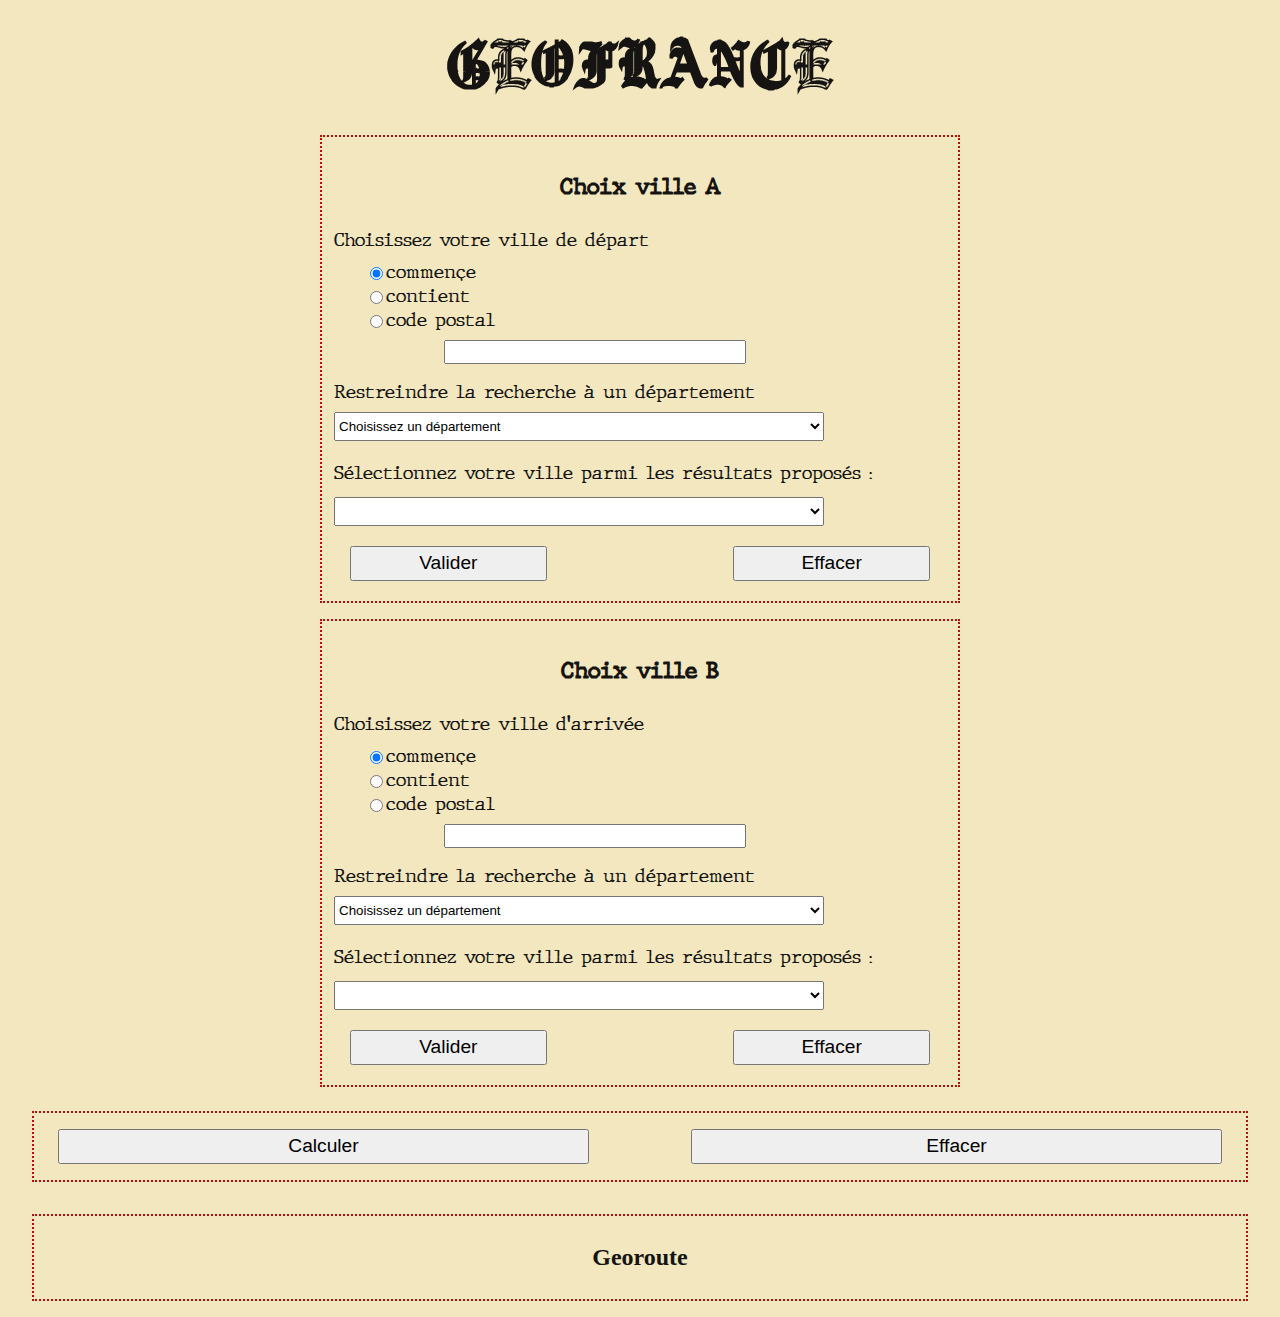
<file: index.html>
<!DOCTYPE html>
<html lang="fr">
<head>
    <meta charset="UTF-8">
    <title>Formulaire Contact</title>
    <link rel="stylesheet" href="styles.css">
    <link rel="stylesheet" href="polices.css">
    <script src="geofrance.js" async></script>
</head>
<body>
    <h1>GeoFrance</h1>
    <form class="choix">
        <div class="choix__criteres">
            <div class="choix__criteres__type">
                <h2>Choix ville A</h2>
                <p>Choisissez votre ville de départ</p>
                <div>
                    <input type="radio" value="commence" name="criteresA" id="commenceA" checked="checked">
                    <label for="commenceA">commençe</label>    
                </div>
                <div>
                    <input type="radio" value="contient" name="criteresA" id="contientA">
                    <label for="contientA">contient</label>    
                </div>
                <div>
                    <input type="radio" value="codePostal" name="criteresA" id="codePostalA">
                    <label for="codePostalA">code postal</label>    
                </div>
            </div>
            <div class="choix__criteres__saisie">
                <input type="text" id="SousChaineA">
            </div>
        </div>
        <div class="choix__criteres__departement">
            <p>Restreindre la recherche à un département</p>
            <select id="DepartementA">
                <option value="Choisissez">Choisissez un département</option>
            </select>
        </div>
        <div class="choix__ville">
            <p>Sélectionnez votre ville parmi les résultats proposés :</p>
            <select id="ListeVillesA"></select>
        </div>
        <div class="choix__actions">
            <input type="button" class="bouton" id="B1" value="Valider">
            <input type="button" class="bouton" id="B2" value="Effacer">
        </div>    
    </form>
    <form class="choix">
        <div class="choix__criteres">
            <div class="choix__criteres__type">
                <h2>Choix ville B</h2>
                <p>Choisissez votre ville d'arrivée</p>
                <div>
                    <input type="radio" value="commence" name="criteresB" id="commenceB" checked="checked">
                    <label for="commenceB">commençe</label>    
                </div>
                <div>
                    <input type="radio" value="contient" name="criteresB" id="contientB">
                    <label for="contientB">contient</label>    
                </div>
                <div>
                    <input type="radio" value="codePostal" name="criteresB" id="codePostalB">
                    <label for="codePostalB">code postal</label>    
                </div>
            </div>
            <div class="choix__criteres__saisie">
                <input type="text" id="SousChaineB">
            </div>
        </div>
        <div class="choix__criteres__departement">
            <p>Restreindre la recherche à un département</p>
            <select id="DepartementB">
                <option value="Choisissez">Choisissez un département</option>
            </select>
        </div>
        <div class="choix__ville">
            <p>Sélectionnez votre ville parmi les résultats proposés :</p>
            <select id="ListeVillesB"></select>
        </div>
        <div class="choix__actions">
            <input type="button" class="bouton" id="B3" value="Valider">
            <input type="button" class="bouton" id="B4" value="Effacer">
        </div>
    </form>
    <section class="affichage">
        <article class="affichage__villeA" id="PartieA">
            <h2>Ville A</h2>
            <div class="champ">
                <p id="NomVilleA"></p>
            </div>
            <div class="champ" >
                <p>Latitude :&nbsp;</p>
                <p id="LatVilleA"></p>
                <p>&nbsp;°</p>
            </div>
            <div class="champ">
                <p>Longitude :&nbsp;</p>
                <p id="LongVilleA"></p>
                <p>&nbsp;°</p>
            </div>
        </article>
        <article class="affichage__villeB" id="PartieB">
            <h2>Ville B</h2>
            <div class="champ">
                <p id="NomVilleB"></p>
            </div>
            <div class="champ">
                <p>Latitude :&nbsp;</p>
                <p id="LatVilleB"></p>
                <p>&nbsp;°</p>
            </div>
            <div class="champ">
                <p>Longitude :&nbsp;</p>
                <p id="LongVilleB"></p>
                <p>&nbsp;°</p>
            </div>
        </article>
        <article class="affichage__actions">
            <input type="button" class="bouton" id="B5" value="Calculer">
            <input type="button" class="bouton" id="B6" value="Effacer">
        </article>
    </section>
    <section class="resultats">
        <h2>Georoute</h2>
        <article class="resultats__trajet" id="PartieC">
            <p>De&nbsp;</p>
            <p id="Depart"></p>
            <p>&nbsp;à&nbsp;</p>
            <p id="Arrivee"></p>    
        </article>
        <article class="resultats__distance" id="PartieD">
            <p>Distance :&nbsp;</p>
            <p id="Distance"></p>
            <p>&nbsp; Km</p>
        </article>
        <article class="resultats__azimuth" id="PartieE">
            <p>Azimuth :&nbsp;</p>
            <p id="Azimuth"></p>
            <p>&nbsp; °</p>
        </article>
    </section>
</body>
</html>
</file>
<file: styles.css>
body{
    background-color: rgb(242, 231, 191);
    color: rgb(22, 20, 18);
    margin: 0;
    padding: 0;
    width: 100%;
    display: flex;
    flex-flow: row wrap;
    justify-content: space-evenly;
    align-items: center;
}
h1{
    position: relative;
    box-sizing: border-box;
    font-family: 'Vorname', Courier, monospace;
    width: 100%;
    text-align: center;
    margin: 0.5rem;
    padding: 0;
    font-size: 6rem;
}
.choix{
    position: relative;
    box-sizing: border-box;
    width: 90%;
    min-width: 16rem;
    max-width: 40rem;
    border: 2px dotted rgb(187, 11, 11);
    margin: 0.5rem 1rem;
    padding: 0.75rem;
    display: flex;
    flex-flow: column wrap;
    box-sizing: border-box;
    font-family: 'Typewriter1', Courier, monospace;
    font-size: 1.1rem;
}
    .choix h2{
        width: 100%;
        font-size: 1.4rem;
        text-align: center;
    }
    .choix__criteres{
        position: relative;
        box-sizing: border-box;
        width: 100%;
        margin: 0;
        margin: 0.25rem 0;
    }
        .choix__criteres__type{
            position: relative;
            box-sizing: border-box;
            margin: 0;
            padding: 0;
            display: flex;
            flex-flow: column nowrap;
            justify-content: space-evenly;
        }
            .choix__criteres__type p{
                position: relative;
                box-sizing: border-box;
                width: 100%;
                margin: 0.5rem 0;
                padding: 0;
            }

            .choix__criteres__type div{
                position: relative;
                box-sizing: border-box;
                display: flex;
                flex-flow: row nowrap;
                justify-content: flex-start;
                margin: 0 5%;

            }
        .choix__criteres__saisie{
            position: relative;
            display: flex;
            flex-flow: row nowrap;
            justify-content: center;
            width: 80%;
            height: 1.5rem;
            padding: 0;
            margin: 0.5rem 0 0.5rem 1rem;
        }
            .choix__criteres__saisie input{
                width: 60%;
                line-height: 1.1rem;
            }
        .choix__criteres__departement{
            position: relative;
            display: flex;
            flex-flow: row wrap;
            justify-content: flex-start;
        }
            .choix__criteres__departement p{
                position: relative;
                box-sizing: border-box;
                width: 90%;
                margin: 0.25rem 0;
                padding: 0;
            }
            .choix__criteres__departement select{
                position: relative;
                box-sizing: border-box;
                width: 80%;
                height: 1.8rem;
                margin: 0.25rem 0;
            }
    .choix__ville{
        position: relative;
        box-sizing: border-box;
        width: 100%;
        margin: 0;
        padding: 0.5rem 0;
        display: flex;
        flex-flow: column nowrap;
        justify-content: center;
    }
        .choix__ville p{
            width: 100%;
            margin: 0.5rem 0;
            padding: 0;
    }
        .choix__ville select{
            position: relative;
            box-sizing: border-box;
            width: 80%;
            height: 1.8rem;
            margin: 0.25rem 0;
        }
    .choix__actions{
        position: relative;
        box-sizing: border-box;
        width: 100%;
        margin: 0;
        padding: 0.5rem;
        display: flex;
        flex-flow: row nowrap;
        justify-content: space-between;
    }
        .choix__actions input{
            position: relative;
            box-sizing: border-box;
            width: 33%;
            height: 2.2rem;
            margin: 0 0.5rem;
            padding: 0.2rem;
            font-size: 1.2rem;
        }
.affichage{
    position: relative;
    box-sizing: border-box;
    border: 2px dotted rgb(187, 11, 11);
    margin: 1rem 1rem;
    padding: 0.5rem;
    display: flex;
    flex-flow: row wrap;
    justify-content: space-between;
    box-sizing: border-box;
    width: 95%;
    min-width: 25rem;
    max-width: 86rem;
}
    .affichage__villeA{
        box-sizing: border-box;
        position: relative;
        display: none;
        flex-flow: column nowrap;
        width: 40%;
        padding: 0;
        margin: 0;
        font-size: 1.2rem;

    }
        .affichage__villeA > h2{
            width: 100%;
            text-align: center;
            padding: 0;
            margin: 0; 
            font-size: 1.5rem;
            text-decoration: underline solid 3px black;  
        }
        .affichage__villeA > .champ{
            position: relative;
            display: flex;
            flex-flow: row nowrap;
            padding: 0;
            margin: 0;    
        }
    .affichage__villeB{
        box-sizing: border-box;
        position: relative;
        display: none;
        flex-flow: column nowrap;
        width: 40%;
        padding: 0;
        margin: 0;
        font-size: 1.2rem;
    }
        .affichage__villeB > h2{
            width: 100%;
            text-align: center;
            padding: 0;
            margin: 0;  
            font-size: 1.5rem;
            text-decoration: underline solid 3px black;  
        }
        .affichage__villeB > .champ{
            position: relative;
            display: flex;
            flex-flow: row nowrap;
            padding: 0;
            margin: 0;    
        }
    .affichage__actions{
        position: relative;
        box-sizing: border-box;
        width: 100%;
        margin: 0;
        padding: 0.5rem;
        display: flex;
        flex-flow: row nowrap;
        justify-content: space-between;
    }
        .affichage__actions input{
            position: relative;
            box-sizing: border-box;
            width: 45%;
            height: 2.2rem;
            margin: 0 0.5rem;
            padding: 0.2rem;
            font-size: 1.2rem;
        }
.resultats{
    position: relative;
    box-sizing: border-box;
    border: 2px dotted rgb(187, 11, 11);
    margin: 1rem 1rem;
    padding: 0.5rem;
    display: flex;
    flex-flow: column wrap;
    box-sizing: border-box;
    width: 95%;
    min-width: 25rem;
    max-width: 80rem;
}
    .resultats h2{
        width: 100%;
        text-align: center;
        font-size: 1.5rem;

    }
    .resultats__trajet{
        display: none;
        flex-flow: row nowrap;
        font-size: 1.2rem;
    }
    .resultats__distance{
        display: none;
        flex-flow: row nowrap;
        font-size: 1.2rem;
    }
    .resultats__azimuth{
        display: none;
        flex-flow: row nowrap;
        font-size: 1.2rem;
    }
</file>
<file: polices.css>
@font-face{
    font-family: 'Oldlondon1';
    src: url('police/oldlondon_1.ttf') format('truetype');
}
@font-face{
    font-family: 'Oldlondon2';
    src: url('police/oldlondon_2.ttf') format('truetype');
}
@font-face{
    font-family: 'Royalinitial';
    src: url('police/RoyalInitialen.ttf') format('truetype');
}
@font-face{
    font-family: 'Typewriter1';
    src: url('police/Typewriter_1.ttf') format('truetype');
}
@font-face{
    font-family: 'Typewriter2';
    src: url('police/Typewriter_2.ttf') format('truetype');
}
@font-face{
    font-family: 'Typewriter3';
    src: url('police/Typewriter_3.ttf') format('truetype');
}
@font-face{
    font-family: 'Typewriter4';
    src: url('police/Typewriter_4.ttf') format('truetype');
}
@font-face{
    font-family: 'Victoriatypewriter1';
    src: url('police/VictoriaTypewriter1.ttf') format('truetype');
}
@font-face{
    font-family: 'Victoriatypewriter2';
    src: url('police/VictoriaTypewriter_2.ttf') format('truetype');
}
@font-face{
    font-family: 'Victoriatypewriter3';
    src: url('police/VictoriaTypewriter_3.ttf') format('truetype');
}
@font-face{
    font-family: 'Vorname';
    src: url('police/Vorname.ttf') format('truetype');
}
</file>
